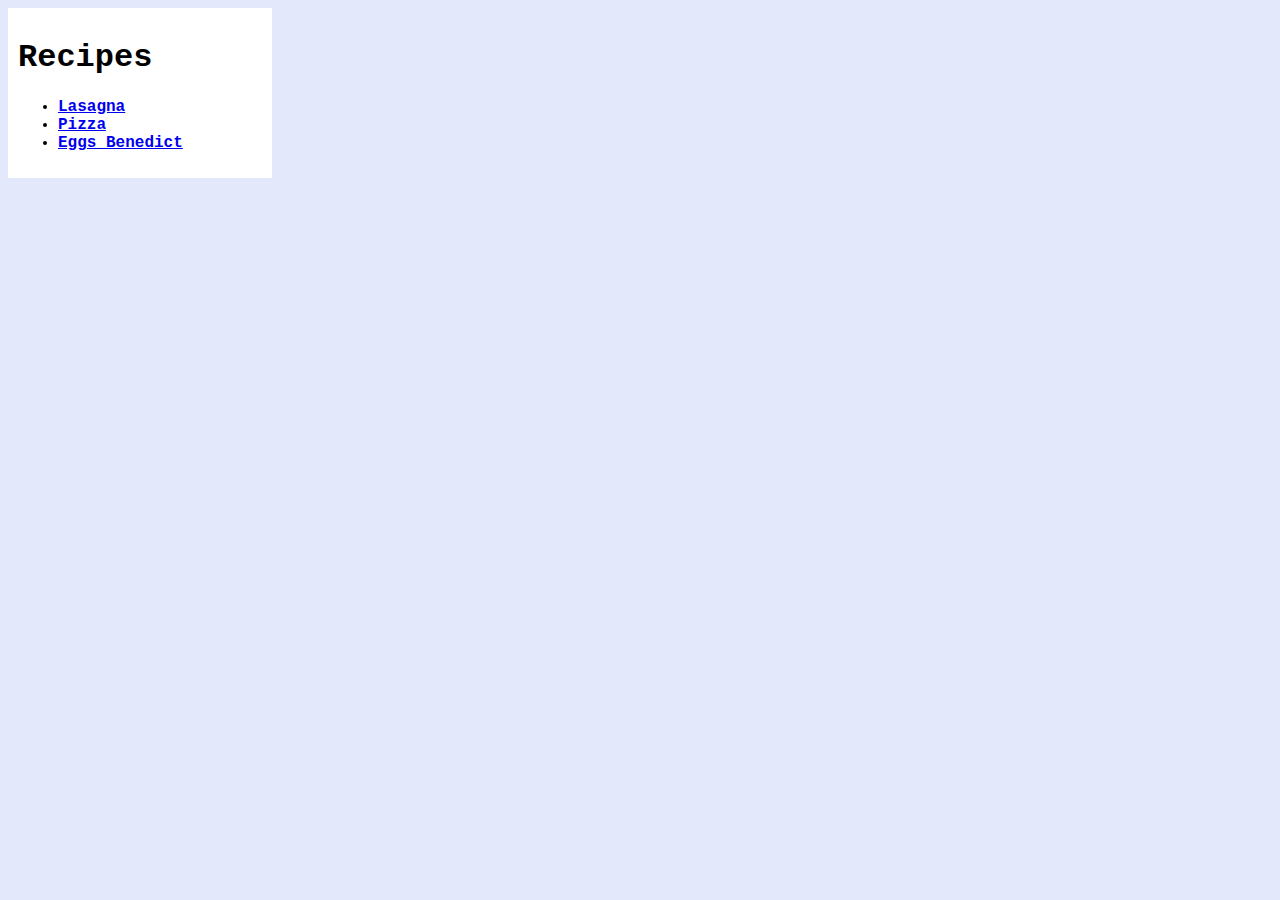
<file: index.html>
<!DOCTYPE html>
<html lang="en">
<head>
    <meta charset="UTF-8">
    <meta name="viewport" content="width=device-width, initial-scale=1.0">
    <title>Odin Recipes</title>
    <link rel="stylesheet" href="styles.css">
</head>

<body>

    
    <div class="recipes">
    <h1>Recipes</h1>
    <ul>
    <li><a href="recipes/lasagna.html">Lasagna</a></li>
    <li><a href="recipes/pizza.html">Pizza</a></li>
    <li><a href="recipes/benedict.html">Eggs Benedict</a></li>
    </ul>
    </div>
</body>
</html>
</file>
<file: styles.css>
body {
    color: rgb(0, 0, 0);
    background-color: rgb(227, 233, 250);
    font-family: 'Courier New', Courier, monospace;
}

li {
    font-weight: 700;
}

.recipes {
    display: block;
    box-sizing: border-box;
    background-color: white;
    margin-right: 1000px;
    padding: 10px;

}

div {

    display: block;
    box-sizing: border-box;
    background-color: white;
    margin-right: 900px;
    padding: 10px;  

}

.button {

    display: block;
    box-sizing: border-box;
    background-color: white;
    margin: 200px;
    padding: 20px;

}
</file>
